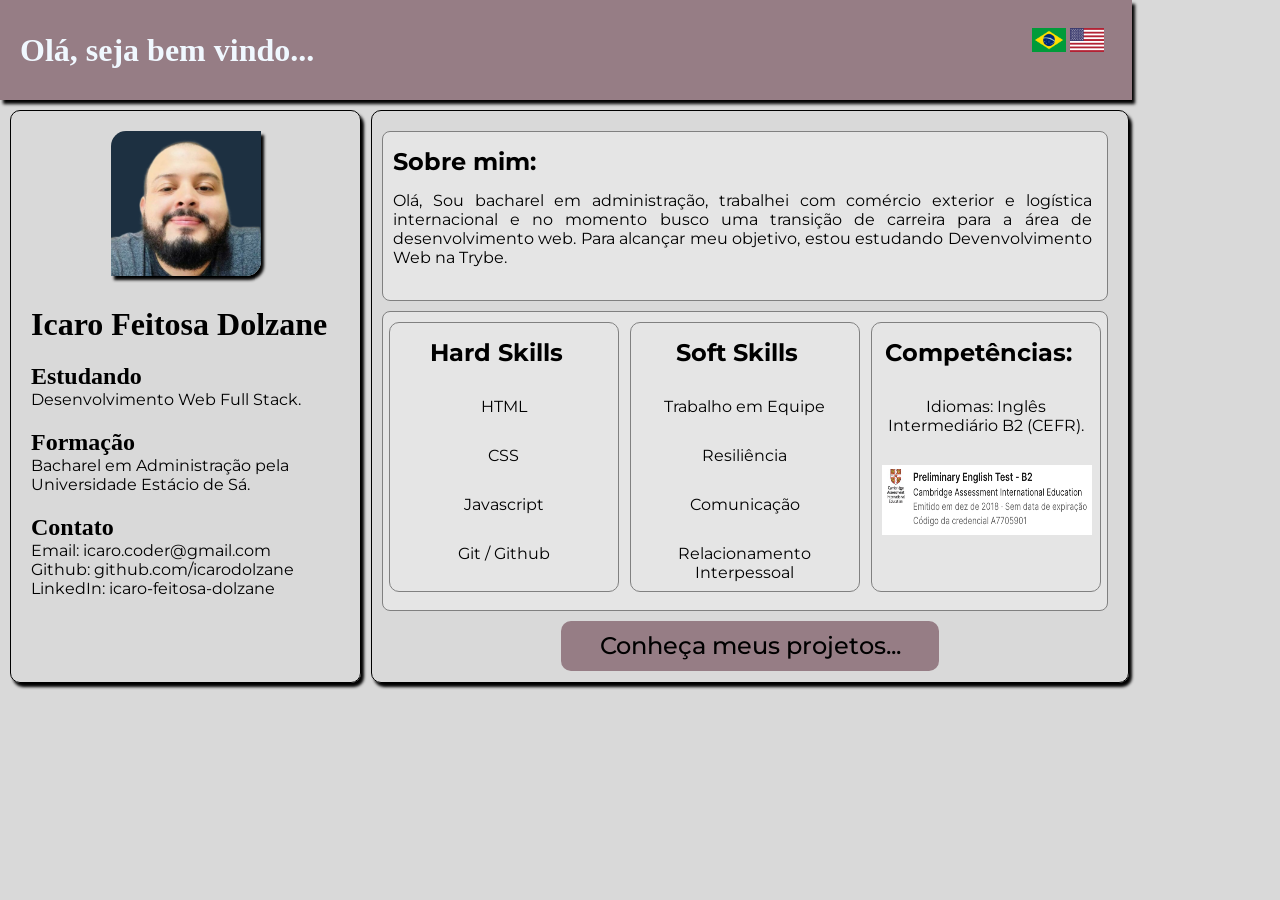
<file: index.html>
<!DOCTYPE html>
<html lang="en">
<head>
  <meta charset="UTF-8">
  <meta http-equiv="X-UA-Compatible" content="IE=edge">
  <meta name="viewport" content="width=device-width, initial-scale=1.0">
  <title>Icaro's Portifolio</title>
  <link rel="stylesheet" href="./styles/index-style.css">
  <link rel="preconnect" href="https://fonts.googleapis.com">
<link rel="preconnect" href="https://fonts.gstatic.com" crossorigin>
<link href="https://fonts.googleapis.com/css2?family=Inknut+Antiqua:wght@500&family=Montserrat:ital,wght@0,100;0,200;0,300;0,400;0,500;0,600;0,700;0,800;0,900;1,100;1,200;1,300;1,400;1,500;1,600;1,700;1,800;1,900&family=Silkscreen:wght@400;700&family=Source+Code+Pro&family=Source+Sans+Pro:ital,wght@0,200;0,300;0,400;0,600;0,700;0,900;1,200;1,300;1,400;1,600;1,700;1,900&display=swap" rel="stylesheet">
</head>
<body>
  <header>
    <div id="hello"> <h1>Olá, seja bem vindo...</h1> </div>
    <div id="flags">
      <img src="./images/bandeira-do-brasil-4.png" alt="brazil-flag-to-change-the-language-to-pt-br" id="br-flag">
      <img src="./images/bandeira-dos-estados-unidos-eua-5.png" alt="usa-flag-to-change-the-language-to-en-us" id="usa-flag">
    </div>
  </header>
  <section id="main-container">
    <section id="left-container" class="container">
      <div id="personal-profile">
        <img src="./images/profile.jpeg" alt="icaros-profile-photo">
      </div>
      <div id="personal-info">
        <h2 id="name">Icaro Feitosa Dolzane</h2>
        <h2>Estudando</h2>
        <p>Desenvolvimento Web Full Stack.</p>
        <h2>Formação</h2>
        <p>Bacharel em Administração pela Universidade Estácio de Sá.</p>
        <h2>Contato</h2>
        <p>Email: icaro.coder@gmail.com</p>
          <p>Github: github.com/icarodolzane</p>
          <p>LinkedIn: icaro-feitosa-dolzane</p>
      </div>
    </section>
    <section id="right-container" class="container">
      <section id="about" class="right-container">
        <h2>Sobre mim:</h2>
        <p>
          Olá,
            Sou bacharel em administração, trabalhei com comércio exterior e logística internacional e no momento busco uma transição de carreira para a área de desenvolvimento web. Para alcançar meu objetivo, estou estudando Devenvolvimento Web na Trybe. 
        </p>
      </section>
      <section id="skills" class="right-container">
        <div class="skill">
          <h2>Hard Skills</h2>
          <ul>
            <li class="skill-list">HTML</li>
            <li class="skill-list">CSS</li>
            <li class="skill-list">Javascript</li>
             <li class="skill-list">Git / Github</li>
          </ul>
        </div>
        <div class="skill">
          <h2>Soft Skills</h2>
          <ul>
            <li class="skill-list">Trabalho em Equipe</li>
            <li class="skill-list">Resiliência</li>
            <li class="skill-list">Comunicação</li>
             <li class="skill-list">Relacionamento Interpessoal</li>
          </ul>
        </div>
        <div class="skill">
          <h2>Competências:</h2>
          <ul>
            <li class="skill-list">Idiomas: Inglês Intermediário B2 (CEFR).</li>
            <img src="./images/cambridge.png" alt="cambridge-certificate">
          </ul>
        </div>
      </section>
      <section id="projects">
        <div> <h2>Conheça meus projetos...</h2></div>
      </section>
    </section>
  </section>
  <script src="./script.js"></script>
</body>
</html>
</file>
<file: styles/index-style.css>
*, 
*:after,
*:before {
    margin: 0;
    padding: 0;
    box-sizing: border-box;
    text-decoration: none;
    list-style: none;
}
body{
    font-size: 100%;
    list-style-type: none;
    width: 1132px;
    height: 780px;
    background-color: #D9D9D9;
}

header{
  background-color:#967D85 ;
  width: 100%;
  height: 100px;
  display: flex;
  justify-content: space-between;
  align-items: center;
  box-shadow: 3px 4px 3px #000;
  
}

#hello{
  width: 70%;
}

#hello > h1 {
  font-family: Roboto;
  width: 100%;
  margin-left: 20px;
  color: aliceblue;
}

#flags {
  width: 100px;
  height: 45px;
}

#flags > img {
  width: 34px;
  height: 24px;
}

.container{
  border: solid black 1px;
  box-shadow: 3px 4px 3px #000;
  margin-left: 10px;
  margin-top: 10px;
  border-radius: 10px;
}

#main-container{
  display: flex;
}


#left-container{
  width: 351px;
  height: 573px;

}

#right-container{
  width: 758px;
  height: 573px;

}

#personal-profile{
  margin-top: 20px;
  display: flex;
  justify-content: center;
  margin-bottom: 30px;
}

#personal-profile img{
  width: 150px;
  height: 145px;
  box-shadow: 3px 4px 3px #000;
  border-radius: 15px 0 15px 0;

}

#personal-info{
  margin-top: 20px;
  padding-left: 20px;
  margin-bottom: 10px;
  
}

#name{
  font-size: 2em;
}

#personal-info > h2{
  margin-top: 20px;
  font-family: roboto;

  
}

#personal-info > p{
  font-family: 'Montserrat', sans-serif;
}

.right-container{
  width: 96%;
  height: 170px;
  border-radius: 8px;
  border: 1px grey solid;
  margin-left: 10px;
  margin-bottom: 10px;
  background-color: #E5E5E5;
}

#about{
  height: 170px;
  margin-top: 20px;


}

#about > p {
  margin-top: 15px;
  font-family: 'Montserrat', sans-serif;
  text-align: justify;
  margin-right: 15px;
  margin-left: 10px;
}

#about > h2 {
  margin-top: 15px;
  font-family: 'Montserrat', sans-serif;
  text-align: justify;
  margin-right: 15px;
  margin-left: 10px;
}

#skills{
  height: 300px;
  display:flex;
  justify-content: space-around;

}

.skill{
  margin-top: 10px;
  width: 230px;
  height: 270px;
  border: 1px grey solid;
  border-radius: 10px;
}

.skill > h2 {
  margin-top: 15px;
  font-family: 'Montserrat', sans-serif;
  text-align: justify;
  margin-right: 15px;
  text-align: center;
}

.skill-list{
  margin-top: 30px;
  font-family: 'Montserrat', sans-serif;
  text-align: justify;
  text-align: center;
}

.skill img {
  width: 210px;
  height: 70px;
  margin-top: 30px;
  margin-left: 10px;
}
#projects{
  width: 100%;
  height: 50px;
  display: flex;
  justify-content: center;

}
#projects div{
  width: 50%;
  text-align: center;
  background-color: dimgrey;
  border-radius: 10px; 
  background-color:#967D85 ;
    
}

#projects div :hover{
  font-weight: bolder;
  cursor: pointer;
}

#projects h2{
  width: 100%;
  margin-top: 10px;
  text-align: center;
  font-family: 'Montserrat', sans-serif;
  font-weight:500;
  

}
</file>
